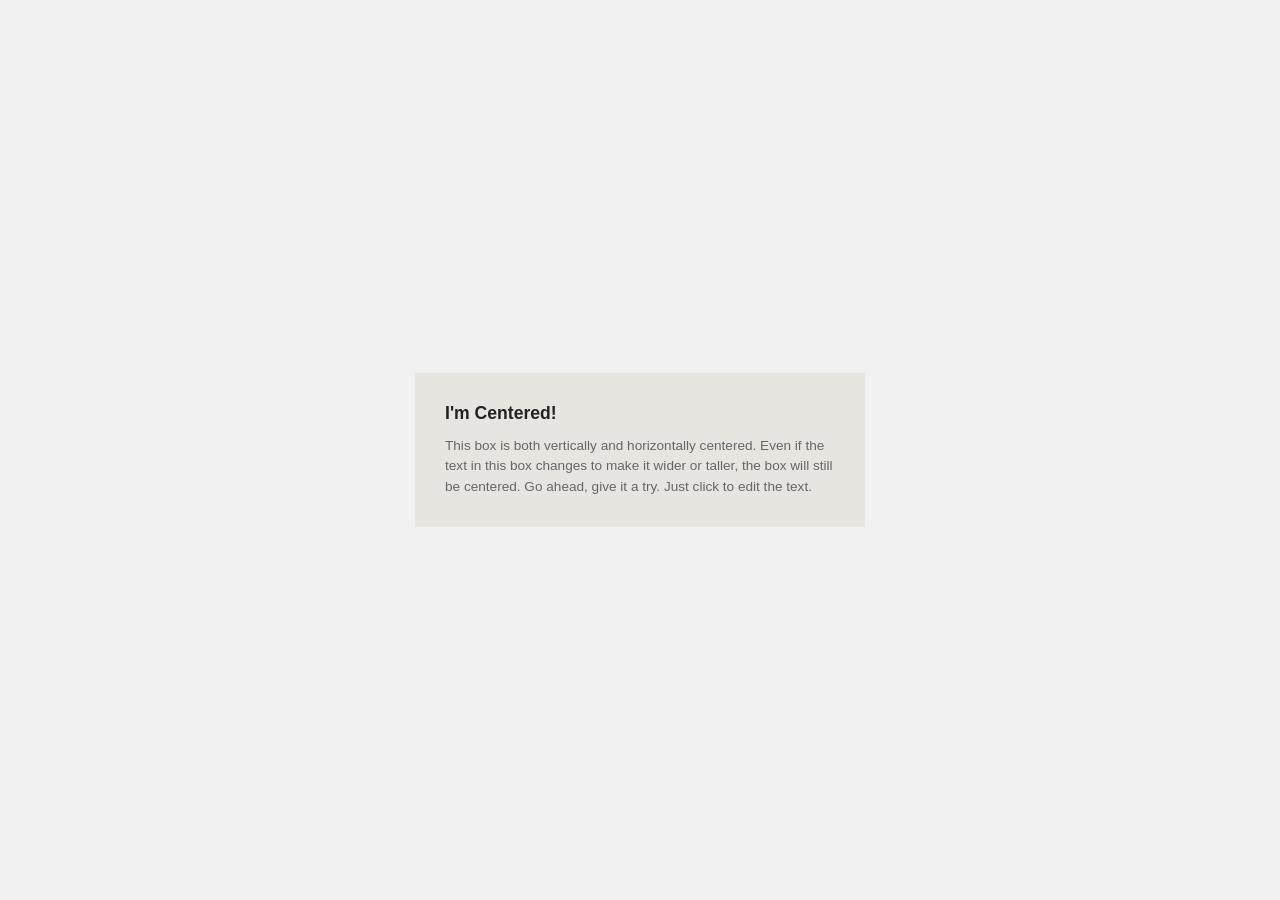
<file: pages/ejercicio 3.html>
<!DOCTYPE html>
<html lang="es">
<head>
  <meta charset="UTF-8">
  <meta name="viewport" content="width=device-width, initial-scale=1.0">
  <title>Ejercicio 3: Centrar en página</title>
  <link rel="stylesheet" href="../stylos/stylo.css">
</head>
<body>

  <div class="centered-box">
    <h3>I'm Centered!</h3>
    <p>This box is both vertically and horizontally centered. Even if the text in this box changes to make it wider or taller, the box will still be centered. Go ahead, give it a try. Just click to edit the text.</p>
  </div>

</body>
</html>
</file>
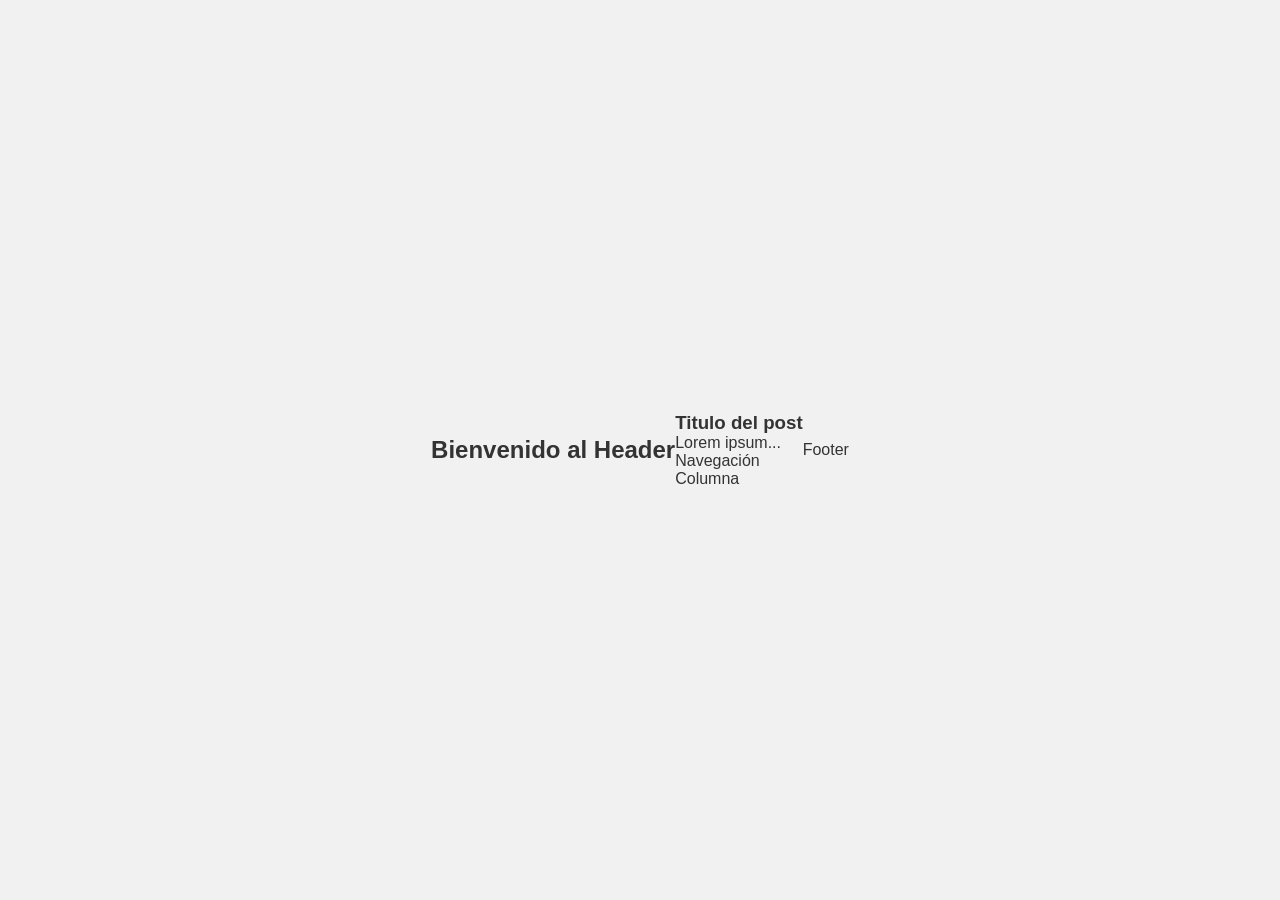
<file: pages/ejercicio 5.html>
<!DOCTYPE html>
<html lang="es">
<head>
  <meta charset="UTF-8">
  <meta name="viewport" content="width=device-width, initial-scale=1.0">
  <title>Ejercicio 5: Layout de 3 columnas</title>
  <link rel="stylesheet" href="../stylos/stylo.css">
</head>
<body>

  <header>
    <h2>Bienvenido al Header</h2>
  </header>

  <main>
    <article>
      <h3>Titulo del post</h3>
      <p>Lorem ipsum...</p>
    </article>
    <nav>
      Navegación
    </nav>
    <aside>
      Columna
    </aside>
  </main>

  <footer>
    Footer
  </footer>

</body>
</html>
</file>
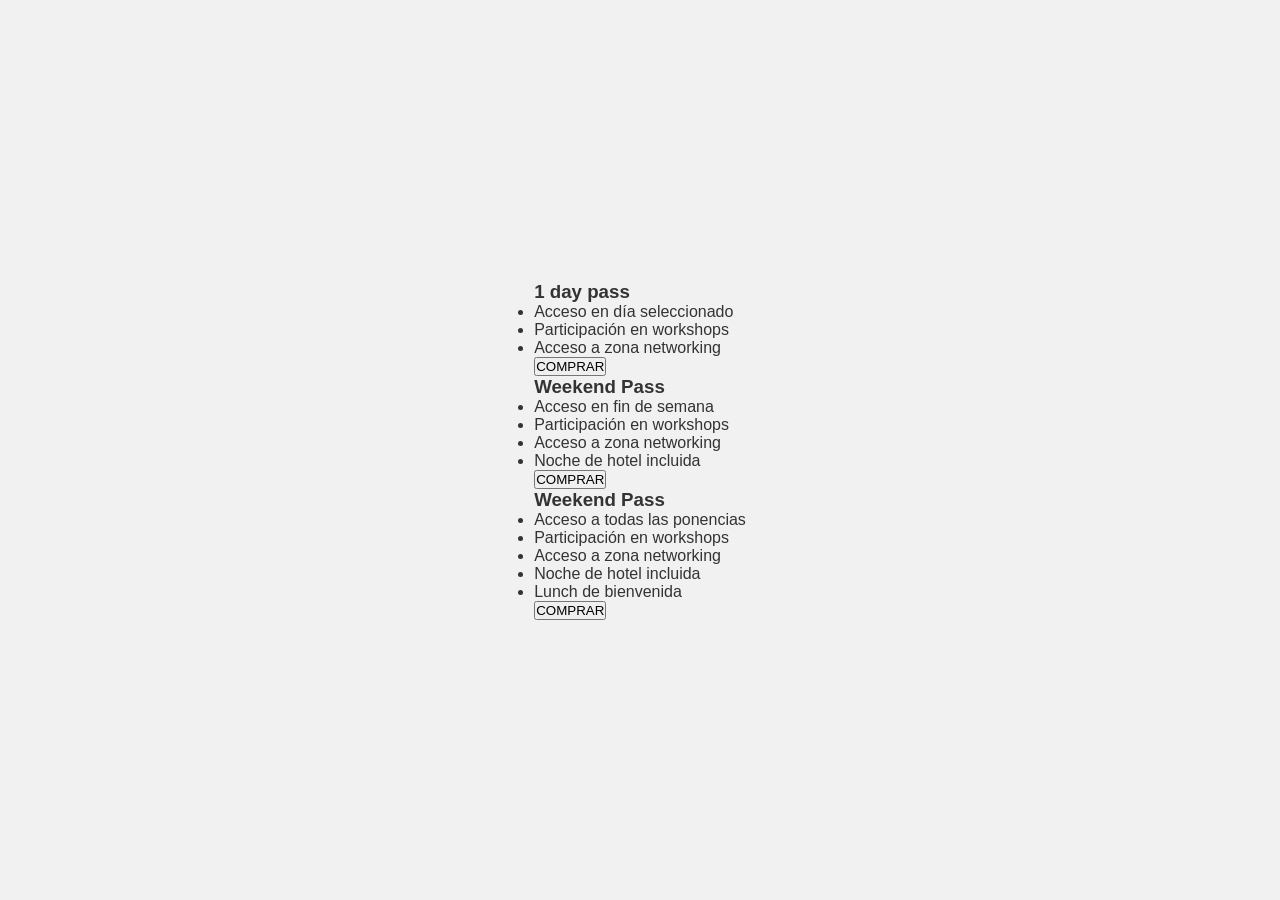
<file: pages/ejercicio 6.html>
<!DOCTYPE html>
<html lang="es">
<head>
  <meta charset="UTF-8">
  <meta name="viewport" content="width=device-width, initial-scale=1.0">
  <title>Ejercicio 6: Pricing box</title>
  <link rel="stylesheet" href="../stylos/stylo.css">
</head>
<body id="fAzul">

  <div class="pricing-container">
    
    <div class="card">
      <div class="card-header">
        <h3>1 day pass</h3>
      </div>
      <div class="card-body">
        <ul>
          <li>Acceso en día seleccionado</li>
          <li>Participación en workshops</li>
          <li>Acceso a zona networking</li>
        </ul>
        <button class="btn-comprar">COMPRAR</button>
      </div>
    </div>

    <div class="card">
      <div class="card-header">
        <h3>Weekend Pass</h3>
      </div>
      <div class="card-body">
        <ul>
          <li>Acceso en fin de semana</li>
          <li>Participación en workshops</li>
          <li>Acceso a zona networking</li>
          <li>Noche de hotel incluida</li>
        </ul>
        <button class="btn-comprar">COMPRAR</button>
      </div>
    </div>

    <div class="card">
      <div class="card-header">
        <h3>Weekend Pass</h3>
      </div>
      <div class="card-body">
        <ul>
          <li>Acceso a todas las ponencias</li>
          <li>Participación en workshops</li>
          <li>Acceso a zona networking</li>
          <li>Noche de hotel incluida</li>
          <li>Lunch de bienvenida</li>
        </ul>
        <button class="btn-comprar">COMPRAR</button>
      </div>
    </div>

  </div>

</body>
</html>
</file>
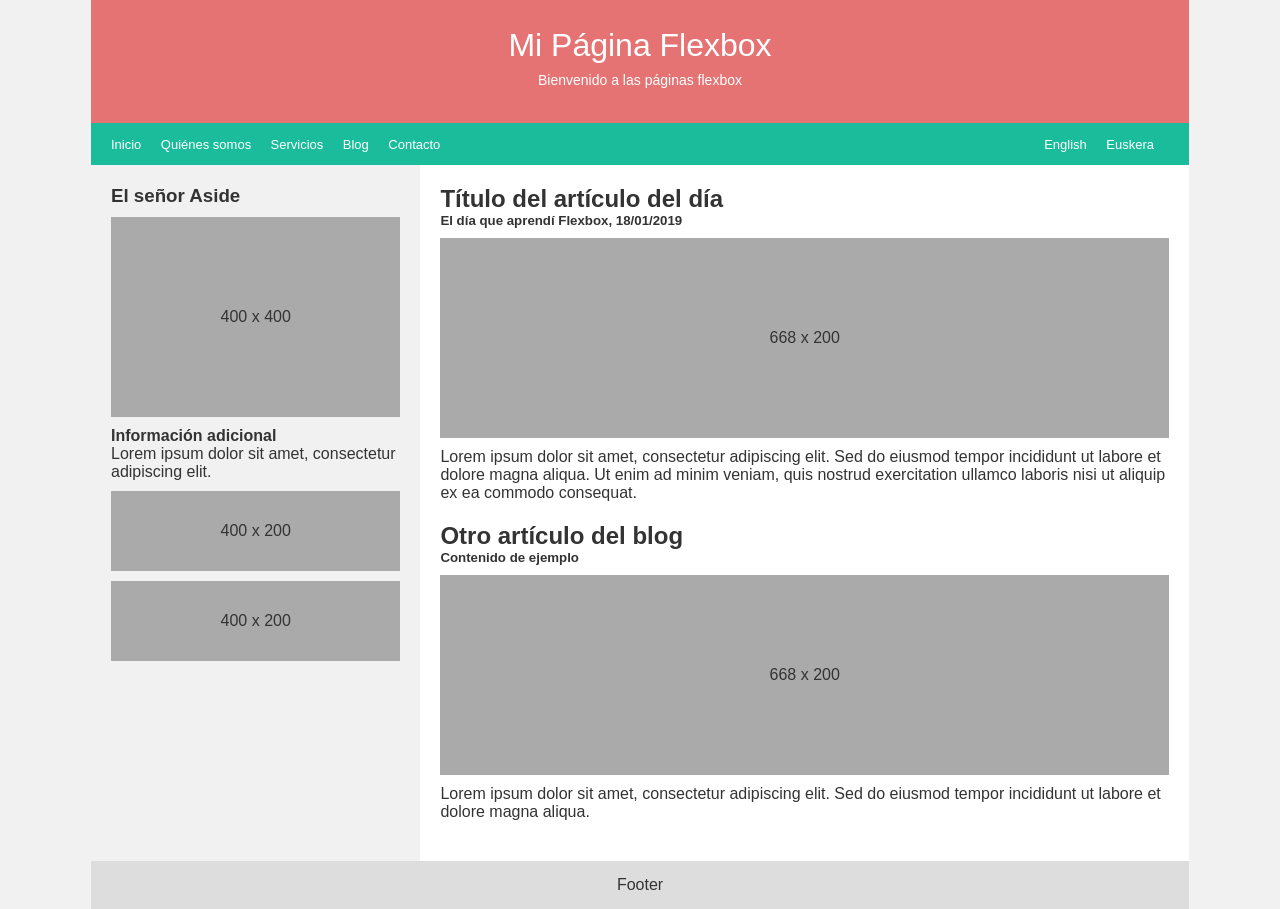
<file: pages/ejercicio 7.html>
<!DOCTYPE html>
<html lang="es">
<head>
    <meta charset="UTF-8">
    <meta name="viewport" content="width=device-width, initial-scale=1.0">
    <title>Ejercicio 7 - Layout completo</title>
    <link rel="stylesheet" href="../stylos/stylo.css">
</head>
<body>
    <div class="pagina">
        <header class="encabezado">
            <h1>Mi Página Flexbox</h1>
            <p>Bienvenido a las páginas flexbox</p>
        </header>

        <nav class="menu">
            <div class="enlaces">
                <a href="#">Inicio</a>
                <a href="#">Quiénes somos</a>
                <a href="#">Servicios</a>
                <a href="#">Blog</a>
                <a href="#">Contacto</a>
            </div>
            <div class="idiomas">
                <a href="#">English</a>
                <a href="#">Euskera</a>
            </div>
        </nav>

        <main class="contenido">
            <aside class="lateral">
                <h3>El señor Aside</h3>
                <div class="imagen-cuadrada">400 x 400</div>
                <h4>Información adicional</h4>
                <p>Lorem ipsum dolor sit amet, consectetur adipiscing elit.</p>
                <div class="imagen-pequena">400 x 200</div>
                <div class="imagen-pequena">400 x 200</div>
            </aside>

            <section class="blog">
                <article class="entrada">
                    <h2>Título del artículo del día</h2>
                    <h5>El día que aprendí Flexbox, 18/01/2019</h5>
                    <div class="imagen-grande">668 x 200</div>
                    <p>Lorem ipsum dolor sit amet, consectetur adipiscing elit. Sed do eiusmod tempor incididunt ut labore et dolore magna aliqua. Ut enim ad minim veniam, quis nostrud exercitation ullamco laboris nisi ut aliquip ex ea commodo consequat.</p>
                </article>

                <article class="entrada">
                    <h2>Otro artículo del blog</h2>
                    <h5>Contenido de ejemplo</h5>
                    <div class="imagen-grande">668 x 200</div>
                    <p>Lorem ipsum dolor sit amet, consectetur adipiscing elit. Sed do eiusmod tempor incididunt ut labore et dolore magna aliqua.</p>
                </article>
            </section>
        </main>

        <footer class="pie">
            <p>Footer</p>
        </footer>
    </div>
</body>
</html>
</file>
<file: stylos/stylo.css>
body {
  font-family: Arial, sans-serif;
  background-color: #ffffff;
  color: #333333;
  margin: 0;
  padding: 40px 20px;
}

/* Título principal */
h1 {
  color: #e86b85;
  text-align: center;
  font-weight: normal;
  font-size: 2.2rem;
  margin-bottom: 50px;
}

/* Estilos de la barra de navegación */
.header-nav {
  display: flex;
  justify-content: space-between;
  align-items: center;
  max-width: 900px;
  margin: 0 auto 60px auto;
  padding: 10px 0;
}

/* Logo */
.logo img {
  height: 40px;
  display: block;
}

/* Lista de navegación */
.nav-links {
  list-style: none;
  display: flex;
  gap: 25px;
  margin: 0;
  padding: 0;
}

.nav-links a {
  text-decoration: none;
  color: #888888;
  font-size: 0.85rem;
  letter-spacing: 1px;
  text-transform: uppercase;
  font-family: 'Times New Roman', Times, serif;
}


.lang-switch {
  display: flex;
  gap: 5px;
}

.lang-btn {
  background-color: #8a8a8a;
  color: #ffffff;
  text-decoration: none;
  font-size: 0.75rem;
  padding: 8px 12px;
  font-family: sans-serif;
  text-transform: uppercase;
}


.instructions-list {
  max-width: 850px;
  margin: 0 auto;
  list-style-type: square;
  padding-left: 20px;
  line-height: 1.8;
  font-size: 1.1rem;
}

.instructions-list li {
  margin-bottom: 15px;
}

.instructions-list a {
  color: #333333;
  text-decoration: none;
}

body {
  font-family: Arial, sans-serif;
  background-color: #ffffff;
  color: #333333;
  margin: 0;
  padding: 40px 20px;
}

/* Título principal */
h1 {
  color: #e86b85;
  text-align: center;
  font-weight: normal;
  font-size: 2.2rem;
  margin-bottom: 50px;
}


.container {
  display: flex;
  justify-content: center;
  align-items: flex-start;
  max-width: 600px; 
  margin: 0 auto;
  gap: 30px;
}


.description {
  flex: 1;
  font-size: 1rem;
  line-height: 1.6;
  color: #333333;
}

.description p {
  margin: 0;
}


.vertical-menu {
  width: 260px; 
  flex-shrink: 0;
}

.vertical-menu ul {
  list-style: none;
  padding: 0;
  margin: 0;
  display: flex;
  flex-direction: column;
  gap: 4px;
}

.vertical-menu li {
  background-color: #dedede;
  display: flex;
  justify-content: space-between;
  align-items: center;
  padding: 10px 14px;
}

.menu-text {
  font-weight: bold;
  font-size: 0.8rem;
  letter-spacing: 0.5px;
  color: #000000;
}

.btn-entrar {
  background-color: #ffffff;
  color: #000000;
  text-decoration: none;
  font-size: 0.7rem;
  font-weight: bold;
  padding: 4px 8px;
  letter-spacing: 0.5px;
  display: inline-block;
}

body {
  font-family: Arial, sans-serif;
  background-color: #f4f3f0;
  margin: 0;
  height: 100vh;
  display: flex;
  justify-content: center;
  align-items: center;
}

.centered-box {
  background-color: #e8e5e0;
  padding: 30px;
  width: 450px;
  box-sizing: border-box;
}

.centered-box h3 {
  margin-top: 0;
  margin-bottom: 12px;
  font-size: 1.1rem;
  color: #222222;
}

.centered-box p {
  margin: 0;
  font-size: 0.85rem;
  line-height: 1.5;
  color: #666666;
}

body {
  background-color: #ffffff;
  margin: 0;
  padding: 30px;
  box-sizing: border-box;
}

.gallery {
  display: flex;
  flex-wrap: wrap;
  gap: 20px;
  justify-content: space-between;
  width: 100%;
}

.gallery img {
  flex: 1 1 30%;
  min-width: 280px;
  height: 320px;
  object-fit: cover;
  border-radius: 4px;
  box-shadow: 0 4px 6px rgba(0, 0, 0, 0.1);
}

* {
    margin: 0;
    padding: 0;
    box-sizing: border-box;
}

body {
    background: #f1f1f1;
    font-family: Arial, sans-serif;
}

.pagina {
    width: 90%;
    max-width: 1100px;
    margin: 0 auto;
    background: white;
    display: flex;
    flex-direction: column;
}


.encabezado {
    order: 1;
    background: #e57373;
    color: white;
    text-align: center;
    padding: 35px 20px;
    width: 100%;
    display: flex;
    flex-direction: column;
    align-items: center;
    justify-content: center;
}

.encabezado h1 {
    color: white;
    font-size: 32px;
    margin-bottom: 8px;
}

.encabezado p {
    color: white;
    font-size: 14px;
}


.menu {
    order: 2;
    background: #1abc9c;
    display: flex;
    justify-content: space-between;
    align-items: center;
    padding: 12px 20px;
    width: 100%;
}

.menu a {
    color: white;
    text-decoration: none;
    margin-right: 15px;
    font-size: 13px;
}

.contenido {
    order: 3;
    display: flex;
    flex-direction: row;
    width: 100%;
    background: white;
}


.lateral {
    flex: 0 0 30%;
    background: #f1f1f1;
    padding: 20px;
}


.blog {
    flex: 0 0 70%;
    background: white;
    padding: 20px;
}

.entrada {
    background: white;
    margin-bottom: 20px;
}

.imagen-cuadrada, .imagen-pequena, .imagen-grande {
    background: #aaaaaa;
    display: flex;
    justify-content: center;
    align-items: center;
    margin: 10px 0;
}

.imagen-cuadrada { height: 200px; }
.imagen-pequena { height: 80px; }
.imagen-grande { height: 200px; }

/* FOOTER */
.pie {
    order: 4;
    background: #ddd;
    text-align: center;
    padding: 15px;
    width: 100%;
}
</file>
